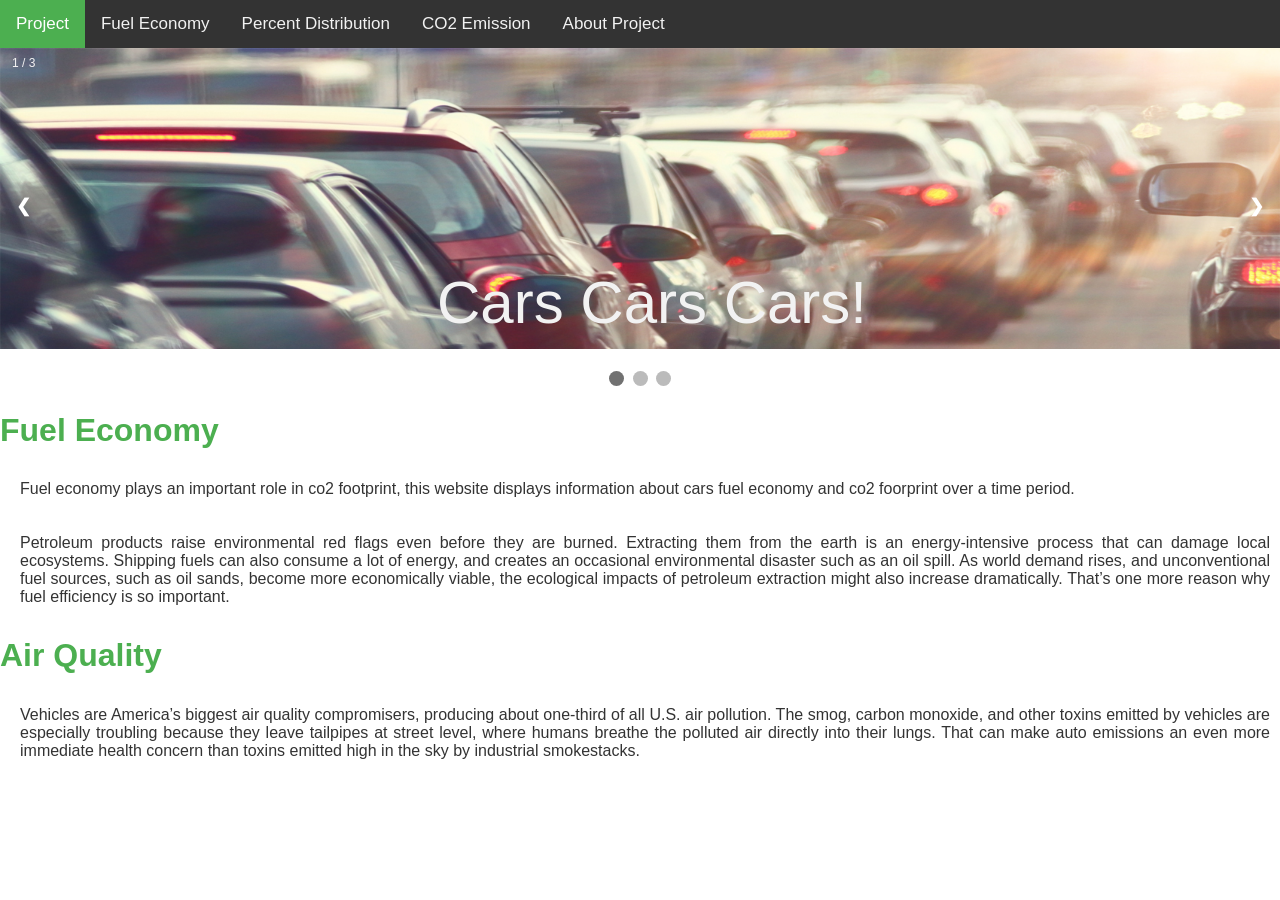
<file: index.html>
<!DOCTYPE html>
<html lang="en">

<head>
  <meta charset="UTF-8">
  <meta name="viewport" content="width=device-width, initial-scale=1.0">
  <meta http-equiv="X-UA-Compatible" content="ie=edge">
  <link rel="stylesheet" type="text/css" href="./css/main.css">
  <title>Assignment - 3</title>
  <style>
  p {
  color: #333;
  text-align: justify;
  padding: 10px;
  margin-left: 10px;
}

h1 {
  color: #4CAF50;
}
</style>
</head>

<body>


  <div class="topnav">
  <a class="active" href="index.html">Project</a>
  <a href="table1.html">Fuel Economy</a>
  <a href="table2.html">Percent Distribution</a>
  <a href="table3.html">CO2 Emission</a>
  <a href="team.html">About Project</a>
</div>
  <!-- Slideshow container -->
<div class="slideshow-container">

  <!-- Full-width images with number and caption text -->
  <div class="mySlides fade">
    <div class="numbertext">1 / 3</div>
    <img src="img_3.jpg" style="width:100%">
    <div class="text">Cars Cars Cars!</div>
  </div>

  <div class="mySlides fade">
    <div class="numbertext">2 / 3</div>
    <img src="banner_pic_3.jpg" style="width:100%">
  </div>

  <div class="mySlides fade">
    <div class="numbertext">3 / 3</div>
    <img src="banner_pic.jpg" style="width:100%">
  </div>

  <!-- Next and previous buttons -->
  <a class="prev" onclick="plusSlides(-1)">&#10094;</a>
  <a class="next" onclick="plusSlides(1)">&#10095;</a>
</div>
<br>

<!-- The dots/circles -->
<div style="text-align:center">
  <span class="dot" onclick="currentSlide(1)"></span>
  <span class="dot" onclick="currentSlide(2)"></span>
  <span class="dot" onclick="currentSlide(3)"></span>
</div>

<h1>Fuel Economy</h1>
<p>Fuel economy plays an important role in co2 footprint, this website displays information about cars fuel economy and co2 foorprint over a time period.
</p>
<p>Petroleum products raise environmental red flags even before they are burned. Extracting them from the earth is an energy-intensive process that can damage local ecosystems. Shipping fuels can also consume a lot of energy, and creates an occasional environmental disaster such as an oil spill. As world demand rises, and unconventional fuel sources, such as oil sands, become more economically viable, the ecological impacts of petroleum extraction might also increase dramatically. That’s one more reason why fuel efficiency is so important.
</p>


<h1>Air Quality</h1>
<p>
Vehicles are America’s biggest air quality compromisers, producing about one-third of all U.S. air pollution. The smog, carbon monoxide, and other toxins emitted by vehicles are especially troubling because they leave tailpipes at street level, where humans breathe the polluted air directly into their lungs. That can make auto emissions an even more immediate health concern than toxins emitted high in the sky by industrial smokestacks.

</p>  





  <!--JS link-->
  <script src="./js/main.js"></script>
</body>

</html>
</file>
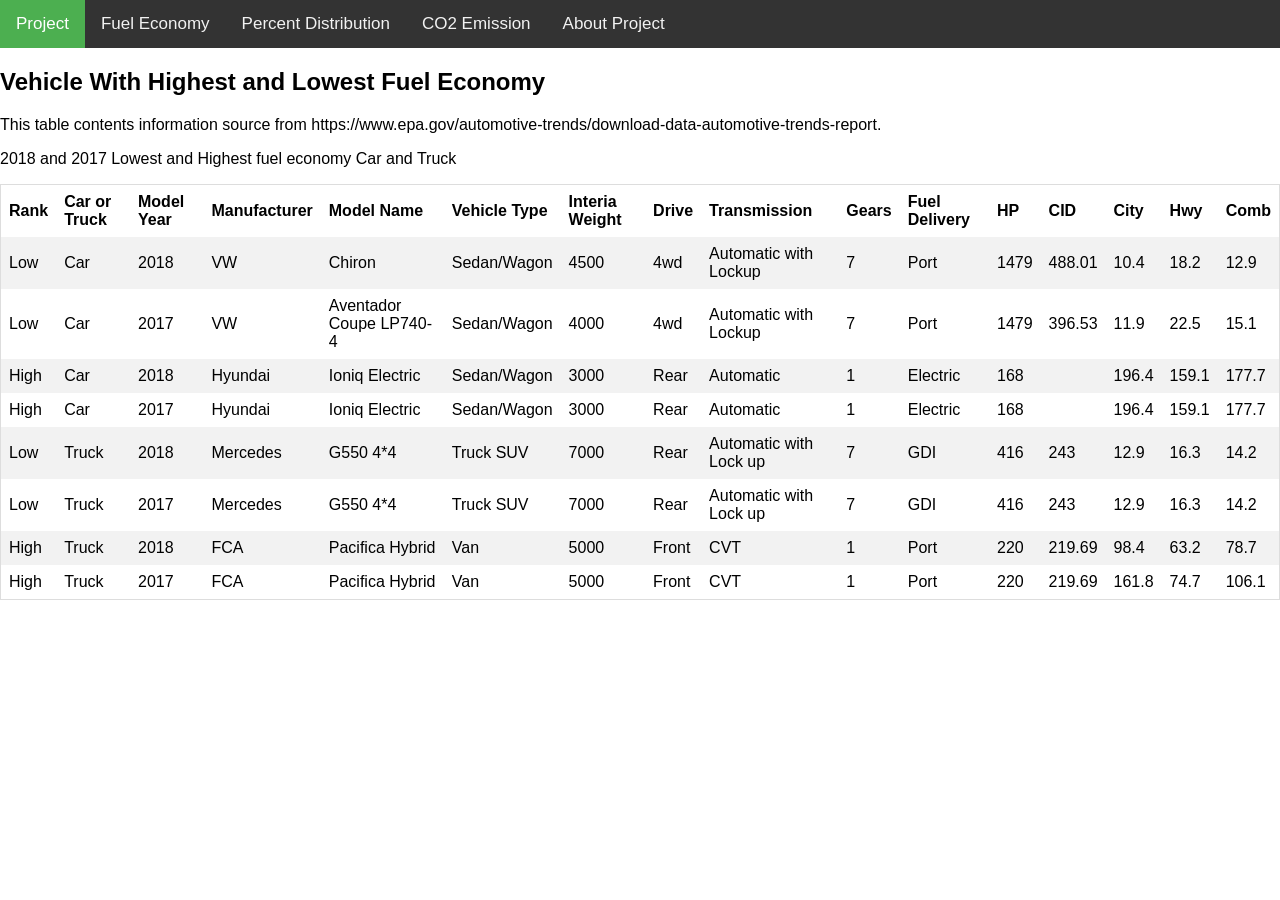
<file: table1.html>
<!DOCTYPE html>
<html>
<head>

<meta charset="UTF-8">
  <meta name="viewport" content="width=device-width, initial-scale=1.0">
  <meta http-equiv="X-UA-Compatible" content="ie=edge">
  <link rel="stylesheet" type="text/css" href="./css/main.css">
  <title>Assignment - 3</title>

<style>
table {
  border-collapse: collapse;
  border-spacing: 0;
  width: 100%;
  border: 1px solid #ddd;
}

th, td {
  text-align: left;
  padding: 8px;
}

tr:nth-child(even){background-color: #f2f2f2}
</style>
</head>
<body>
  <div class="topnav">
  <a class="active" href="index.html">Project</a>
  <a href="table1.html">Fuel Economy</a>
  <a href="table2.html">Percent Distribution</a>
  <a href="table3.html">CO2 Emission</a>
  <a href="team.html">About Project</a>
</div>

<h2>Vehicle With Highest and Lowest Fuel Economy </h2>
<p>This table contents information source from https://www.epa.gov/automotive-trends/download-data-automotive-trends-report.</p>
<p>2018 and 2017 Lowest and Highest fuel economy Car and Truck</p>

<div style="overflow-x:auto;">
  <table>
    <tr>
      <th>Rank</th>
      <th>Car or Truck</th>
      <th>Model Year</th>
      <th>Manufacturer</th>
      <th>Model Name</th>
      <th>Vehicle Type</th>
      <th>Interia Weight</th>
      <th>Drive</th>
      <th>Transmission</th>
      <th>Gears</th>
      <th>Fuel Delivery</th>
      <th>HP</th>
      <th>CID</th>
      <th>City</th>
      <th>Hwy</th>
      <th>Comb</th>
    </tr>
    <tr>
      <td>Low</td>
      <td>Car</td>
      <td>2018</td>
      <td>VW</td>
      <td>Chiron</td>
      <td>Sedan/Wagon</td>
      <td>4500</td>
      <td>4wd</td>
      <td>Automatic with Lockup</td>
      <td>7</td>
      <td>Port</td>
      <td>1479</td>
      <td>488.01</td>
      <td>10.4</td>
      <td>18.2</td>
      <td>12.9</td>
    </tr>
    <tr>
      <td>Low</td>
      <td>Car</td>
      <td>2017</td>
      <td>VW</td>
      <td>Aventador Coupe LP740-4</td>
      <td>Sedan/Wagon</td>
      <td>4000</td>
      <td>4wd</td>
      <td>Automatic with Lockup</td>
      <td>7</td>
      <td>Port</td>
      <td>1479</td>
      <td>396.53</td>
      <td>11.9</td>
      <td>22.5</td>
      <td>15.1</td>
    </tr>
    <tr>
      <td>High</td>
      <td>Car</td>
      <td>2018</td>
      <td>Hyundai</td>
      <td>Ioniq Electric</td>
      <td>Sedan/Wagon</td>
      <td>3000</td>
      <td>Rear</td>
      <td>Automatic</td>
      <td>1</td>
      <td>Electric</td>
      <td>168</td>
      <td> </td>
      <td>196.4</td>
      <td>159.1</td>
      <td>177.7</td>
    </tr>
    <tr>
      <td>High</td>
      <td>Car</td>
      <td>2017</td>
      <td>Hyundai</td>
      <td>Ioniq Electric</td>
      <td>Sedan/Wagon</td>
      <td>3000</td>
      <td>Rear</td>
      <td>Automatic</td>
      <td>1</td>
      <td>Electric</td>
      <td>168</td>
      <td> </td>
      <td>196.4</td>
      <td>159.1</td>
      <td>177.7</td>
    </tr>
    <tr>
      <td>Low</td>
      <td>Truck</td>
      <td>2018</td>
      <td>Mercedes</td>
      <td>G550 4*4</td>
      <td>Truck SUV</td>
      <td>7000</td>
      <td>Rear</td>
      <td>Automatic with Lock up</td>
      <td>7</td>
      <td>GDI</td>
      <td>416</td>
      <td>243</td>
      <td>12.9</td>
      <td>16.3</td>
      <td>14.2</td>
    </tr>
    <tr>
      <td>Low</td>
      <td>Truck</td>
      <td>2017</td>
      <td>Mercedes</td>
      <td>G550 4*4</td>
      <td>Truck SUV</td>
      <td>7000</td>
      <td>Rear</td>
      <td>Automatic with Lock up</td>
      <td>7</td>
      <td>GDI</td>
      <td>416</td>
      <td>243</td>
      <td>12.9</td>
      <td>16.3</td>
      <td>14.2</td>
    </tr>
    <tr>
      <td>High</td>
      <td>Truck</td>
      <td>2018</td>
      <td>FCA</td>
      <td>Pacifica Hybrid</td>
      <td>Van</td>
      <td>5000</td>
      <td>Front</td>
      <td>CVT</td>
      <td>1</td>
      <td>Port</td>
      <td>220</td>
      <td>219.69</td>
      <td>98.4</td>
      <td>63.2</td>
      <td>78.7</td>
    </tr>
    <tr>
      <td>High</td>
      <td>Truck</td>
      <td>2017</td>
      <td>FCA</td>
      <td>Pacifica Hybrid</td>
      <td>Van</td>
      <td>5000</td>
      <td>Front</td>
      <td>CVT</td>
      <td>1</td>
      <td>Port</td>
      <td>220</td>
      <td>219.69</td>
      <td>161.8</td>
      <td>74.7</td>
      <td>106.1</td>
    </tr>
  </table>
</div>

</body>
</html>
</file>
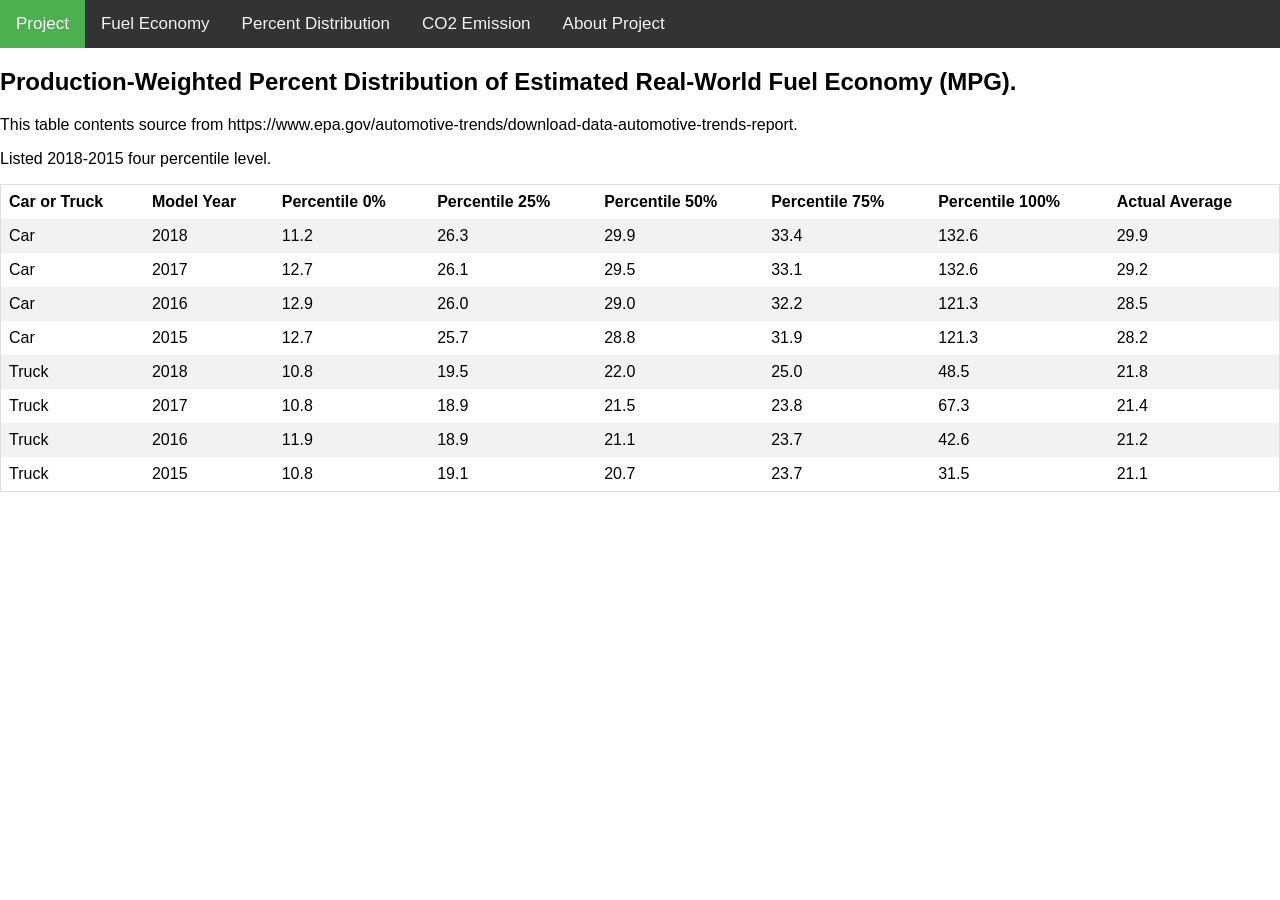
<file: table2.html>
<!DOCTYPE html>
<html>
<head>
<meta name="viewport" content="width=device-width, initial-scale=1">
<meta http-equiv="X-UA-Compatible" content="ie=edge">
<link rel="stylesheet" type="text/css" href="./css/main.css">
<style>
table {
  border-collapse: collapse;
  border-spacing: 0;
  width: 100%;
  border: 1px solid #ddd;
}

th, td {
  text-align: left;
  padding: 8px;
}

tr:nth-child(even){background-color: #f2f2f2}
</style>
</head>
<body>
  <div class="topnav">
  <a class="active" href="index.html">Project</a>
  <a href="table1.html">Fuel Economy</a>
  <a href="table2.html">Percent Distribution</a>
  <a href="table3.html">CO2 Emission</a>
  <a href="team.html">About Project</a>
</div>

<h2>Production-Weighted Percent Distribution of Estimated Real-World Fuel Economy (MPG).</h2>
<p>This table contents source from https://www.epa.gov/automotive-trends/download-data-automotive-trends-report.</p>
<p>Listed 2018-2015 four percentile level.</p>

<div style="overflow-x:auto;">
  <table>
    <tr>
      <th>Car or Truck</th>
      <th>Model Year</th>
      <th>Percentile 0%</th>
      <th>Percentile 25%</th>
      <th>Percentile 50%</th>
      <th>Percentile 75%</th>
      <th>Percentile 100%</th>
      <th>Actual Average</th>
    </tr>
    <tr>
      <td>Car</td>
      <td>2018</td>
      <td>11.2</td>
      <td>26.3</td>
      <td>29.9</td>
      <td>33.4</td>
      <td>132.6</td>
      <td>29.9</td>
    </tr>
    <tr>
      <td>Car</td>
      <td>2017</td>
      <td>12.7</td>
      <td>26.1</td>
      <td>29.5</td>
      <td>33.1</td>
      <td>132.6</td>
      <td>29.2</td>
    </tr>
    <tr>
      <td>Car</td>
      <td>2016</td>
      <td>12.9</td>
      <td>26.0</td>
      <td>29.0</td>
      <td>32.2</td>
      <td>121.3</td>
      <td>28.5</td>
    </tr>
    <tr>
      <td>Car</td>
      <td>2015</td>
      <td>12.7</td>
      <td>25.7</td>
      <td>28.8</td>
      <td>31.9</td>
      <td>121.3</td>
      <td>28.2</td>
    </tr>
    <tr>
      <td>Truck</td>
      <td>2018</td>
      <td>10.8</td>
      <td>19.5</td>
      <td>22.0</td>
      <td>25.0</td>
      <td>48.5</td>
      <td>21.8</td>
    </tr>
    <tr>
      <td>Truck</td>
      <td>2017</td>
      <td>10.8</td>
      <td>18.9</td>
      <td>21.5</td>
      <td>23.8</td>
      <td>67.3</td>
      <td>21.4</td>
    </tr>
    <tr>
      <td>Truck</td>
      <td>2016</td>
      <td>11.9</td>
      <td>18.9</td>
      <td>21.1</td>
      <td>23.7</td>
      <td>42.6</td>
      <td>21.2</td>
    </tr>
    <tr>
      <td>Truck</td>
      <td>2015</td>
      <td>10.8</td>
      <td>19.1</td>
      <td>20.7</td>
      <td>23.7</td>
      <td>31.5</td>
      <td>21.1</td>
    </tr>
    
  </table>
</div>

</body>
</html>
</file>
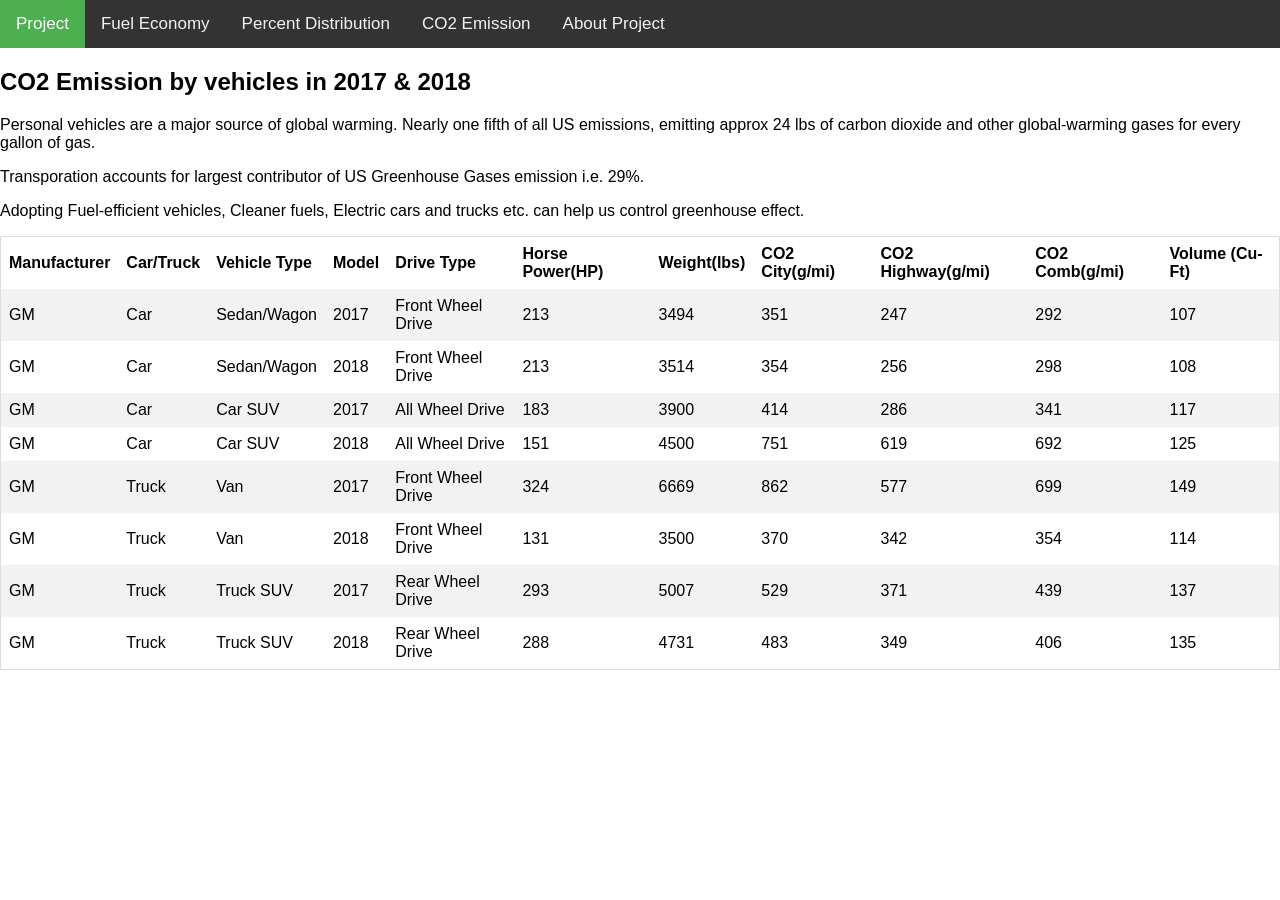
<file: table3.html>
<!DOCTYPE html>
<html>
<head>
<meta name="viewport" content="width=device-width, initial-scale=1">
<meta http-equiv="X-UA-Compatible" content="ie=edge">
<link rel="stylesheet" type="text/css" href="./css/main.css">
<style>
table {
  border-collapse: collapse;
  border-spacing: 0;
  width: 100%;
  border: 1px solid #ddd;
}

th, td {
  text-align: left;
  padding: 8px;
}

tr:nth-child(even){background-color: #f2f2f2}
</style>
</head>
<body>


<div class="topnav">
  <a class="active" href="index.html">Project</a>
  <a href="table1.html">Fuel Economy</a>
  <a href="table2.html">Percent Distribution</a>
  <a href="table3.html">CO2 Emission</a>
  <a href="team.html">About Project</a>
</div>

<h2>CO2 Emission by vehicles in 2017 & 2018</h2>
<p>Personal vehicles are a major source of global warming. Nearly one fifth of all US emissions, emitting approx 24 lbs of carbon dioxide and other global-warming gases for every gallon of gas.</p>
<p>Transporation accounts for largest contributor of US Greenhouse Gases emission i.e. 29%.</p>
<p>Adopting Fuel-efficient vehicles, Cleaner fuels, Electric cars and trucks etc. can help us control greenhouse effect.</p>

<div style="overflow-x:auto;">
  <table>
    <tr>
      <th>Manufacturer</th>
      <th>Car/Truck</th>
      <th>Vehicle Type</th>
      <th>Model</th>
      <th>Drive Type</th>
      <th>Horse Power(HP) </th>
      <th>Weight(lbs)</th>
      <th>CO2 City(g/mi)</th>
      <th>CO2 Highway(g/mi)</th>
      <th>CO2 Comb(g/mi)</th>
      <th>Volume     (Cu-Ft)</th>
    </tr>
    <tr>
      <td>GM</td>
      <td>Car</td>
      <td>Sedan/Wagon</td>
      <td>2017</td>
      <td>Front Wheel Drive</td>
      <td>213</td>
      <td>3494</td>
      <td>351</td>
      <td>247</td>
      <td>292</td>
      <td>107</td>
    </tr>
    <tr>
      <td>GM</td>
      <td>Car</td>
      <td>Sedan/Wagon</td>
      <td>2018</td>
      <td>Front Wheel Drive</td>
      <td>213</td>
      <td>3514</td>
      <td>354</td>
      <td>256</td>
      <td>298</td>
      <td>108</td>
    </tr>
    <tr>
      <td>GM</td>
      <td>Car</td>
      <td>Car SUV</td>
      <td>2017</td>
      <td>All Wheel Drive</td>
      <td>183</td>
      <td>3900</td>
      <td>414</td>
      <td>286</td>
      <td>341</td>
      <td>117</td>
    </tr>
  <tr>
      <td>GM</td>
      <td>Car</td>
      <td>Car SUV</td>
      <td>2018</td>
      <td>All Wheel Drive</td>
      <td>151</td>
      <td>4500</td>
      <td>751</td>
      <td>619</td>
      <td>692</td>
      <td>125</td>
    </tr>
  <tr>
      <td>GM</td>
      <td>Truck</td>
      <td>Van</td>
      <td>2017</td>
      <td>Front Wheel Drive</td>
      <td>324</td>
      <td>6669</td>
      <td>862</td>
      <td>577</td>
      <td>699</td>
      <td>149</td>
    </tr>
  <tr>
      <td>GM</td>
      <td>Truck</td>
      <td>Van</td>
      <td>2018</td>
      <td>Front Wheel Drive</td>
      <td>131</td>
      <td>3500</td>
      <td>370</td>
      <td>342</td>
      <td>354</td>
      <td>114</td>
    </tr>
  <tr>
      <td>GM</td>
      <td>Truck</td>
      <td>Truck SUV</td>
      <td>2017</td>
      <td>Rear Wheel Drive</td>
      <td>293</td>
      <td>5007</td>
      <td>529</td>
      <td>371</td>
      <td>439</td>
      <td>137</td>
    </tr>
  <tr>
      <td>GM</td>
      <td>Truck</td>
      <td>Truck SUV</td>
      <td>2018</td>
      <td>Rear Wheel Drive</td>
      <td>288</td>
      <td>4731</td>
      <td>483</td>
      <td>349</td>
      <td>406</td>
      <td>135</td>
    </tr>
  </table>
</div>

</body>
</html>
</file>
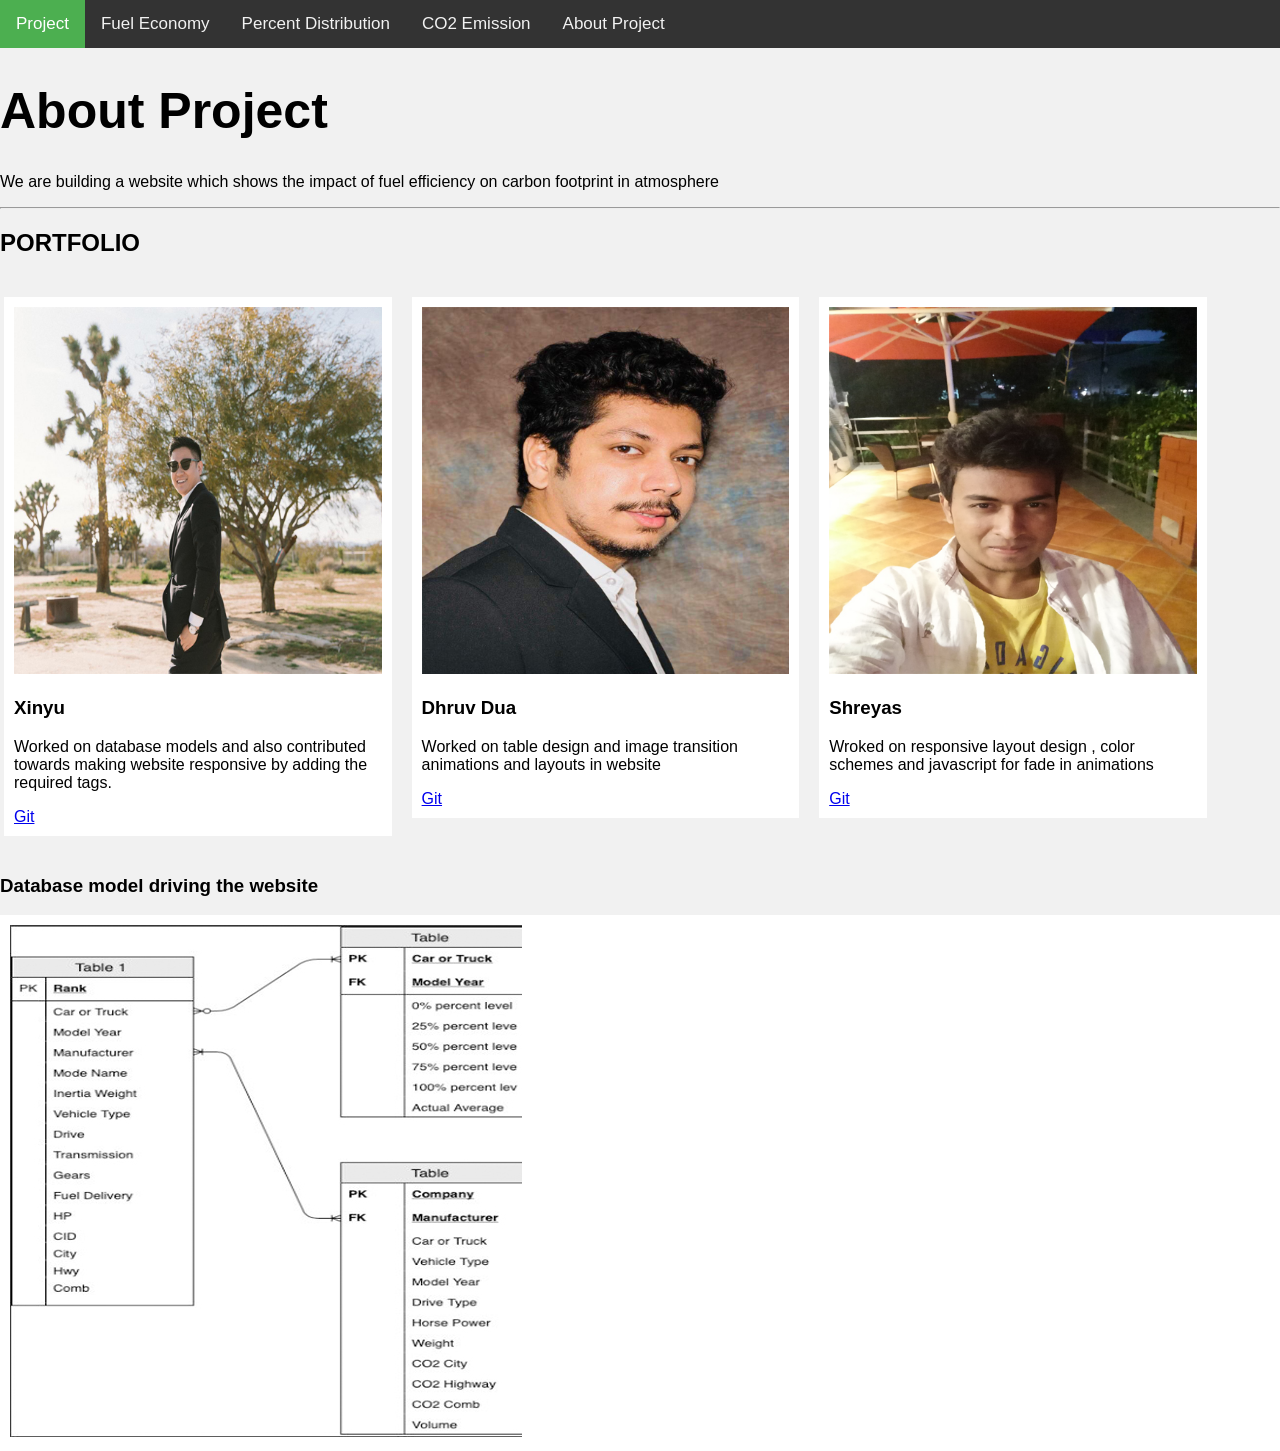
<file: team.html>
<!DOCTYPE html>
<html>
<head>
<meta name="viewport" content="width=device-width, initial-scale=1">
<meta http-equiv="X-UA-Compatible" content="ie=edge">
<link rel="stylesheet" type="text/css" href="./css/main.css">
<style>


body {
  background-color: #f1f1f1;
  font-family: Arial;
}

/* Center website */
.main {
  width: 100%;
  margin: auto;
}

h1 {
  font-size: 50px;
  word-break: break-all;
}

.row {
  margin: 8px -16px;
}

/* Add padding BETWEEN each column */
.row,
.row > .column {
  padding: 10px;
}

/* Create four equal columns that floats next to each other */
.column {
  float: left;
  width: 30%;
}

/* Clear floats after rows */ 
.row:after {
  content: "";
  display: table;
  clear: both;
}

/* Content */
.content {
  background-color: white;
  padding: 10px;
}

/* Responsive layout - makes a two column-layout instead of four columns */
@media screen and (max-width: 600px) {
  .column {
    width: 50%;
  }
}

/* Responsive layout - makes the two columns stack on top of each other instead of next to each other */
@media screen and (max-width: 300px) {
  .column {
    width: 100%;
  }
}
</style>
</head>
<body>

 <div class="topnav">
  <a class="active" href="index.html">Project</a>
  <a href="table1.html">Fuel Economy</a>
  <a href="table2.html">Percent Distribution</a>
  <a href="table3.html">CO2 Emission</a>
  <a href="team.html">About Project</a>
</div>

<!-- MAIN (Center website) -->
<div class="main">

<h1>About Project</h1>
<p>We are building a website which shows the impact of fuel efficiency on carbon footprint in atmosphere</p>
<hr>

<h2>PORTFOLIO</h2>

<!-- Portfolio Gallery Grid -->
<div class="row">
  <div class="column">
    <div class="content">
      <img src="pro_pic_1.jpg" alt="Mountains" style="width:100%">
      <h3>Xinyu</h3>
      <p>Worked on database models and also contributed towards making website responsive by adding the required tags.</p>
      <a href="https://github.com/jxy35010">Git</a>
    </div>
  </div>
  <div class="column">
    <div class="content">
    <img src="pro_pic_2.jpg" alt="Lights" style="width:100%">
      <h3>Dhruv Dua</h3>
      <p>Worked on table design and image transition animations and layouts in website </p>
      <a href="https://github.com/dhruvdua6300">Git</a>
    </div>
  </div>
  <div class="column">
    <div class="content">
    <img src="pro_pic_3.jpg" alt="Nature" style="width:100%">
      <h3>Shreyas</h3>
      <p>Wroked on responsive layout design , color schemes and javascript for fade in animations</p>
      <a href="https://github.com/shreyashn07">Git</a>
    </div>
  </div>
  
<!-- END GRID -->
</div>
<h3>Database model driving the website</h3>
<div class="content">
  <img src="screenshot.jpg" alt="Bear" style="width:50% height:50%">
  
</div>



<!-- END MAIN -->
</div>

</body>
</html>
</file>
<file: css/main.css>
/**
Sample css code
*/
/* Set height to 100% for body and html to enable the background image to cover the whole page: */
body {
  font-family: Arial;
  margin: 0;
}
.slideshow-container {
  max-width: 100%;
  height: auto;
  position: relative;
  margin: auto;
}

/* Hide the images by default */
.mySlides {
  display: none;
}

/* Next & previous buttons */
.prev, .next {
  cursor: pointer;
  position: absolute;
  top: 50%;
  width: auto;
  margin-top: -22px;
  padding: 16px;
  color: white;
  font-weight: bold;
  font-size: 18px;
  transition: 0.6s ease;
  border-radius: 0 3px 3px 0;
  user-select: none;
}

/* Position the "next button" to the right */
.next {
  right: 0;
  border-radius: 3px 0 0 3px;
}

/* On hover, add a black background color with a little bit see-through */
.prev:hover, .next:hover {
  background-color: rgba(0,0,0,0.8);
}

/* Caption text */
.text {
  color: #f2f2f2;
  font-size: 60px;
  padding: 8px 12px;
  position: absolute;
  bottom: 8px;
  width: 100%;
  text-align: center;
}

/* Number text (1/3 etc) */
.numbertext {
  color: #f2f2f2;
  font-size: 12px;
  padding: 8px 12px;
  position: absolute;
  top: 0;
}

/* The dots/bullets/indicators */
.dot {
  cursor: pointer;
  height: 15px;
  width: 15px;
  margin: 0 2px;
  background-color: #bbb;
  border-radius: 50%;
  display: inline-block;
  transition: background-color 0.6s ease;
}

.active, .dot:hover {
  background-color: #717171;
}

/* Fading animation */
.fade {
  -webkit-animation-name: fade;
  -webkit-animation-duration: 1.5s;
  animation-name: fade;
  animation-duration: 1.5s;
}

@-webkit-keyframes fade {
  from {opacity: .4}
  to {opacity: 1}
}

@keyframes fade {
  from {opacity: .4}
  to {opacity: 1}
}

.content {padding:20px;}



/* Add a black background color to the top navigation */
.topnav {
  background-color: #333;
  overflow: hidden;
}

/* Style the links inside the navigation bar */
.topnav a {
  float: left;
  color: #f2f2f2;
  text-align: center;
  padding: 14px 16px;
  text-decoration: none;
  font-size: 17px;
}

/* Change the color of links on hover */
.topnav a:hover {
  background-color: #ddd;
  color: black;
}

/* Add a color to the active/current link */
.topnav a.active {
  background-color: #4CAF50;
  color: white;
}
</file>
